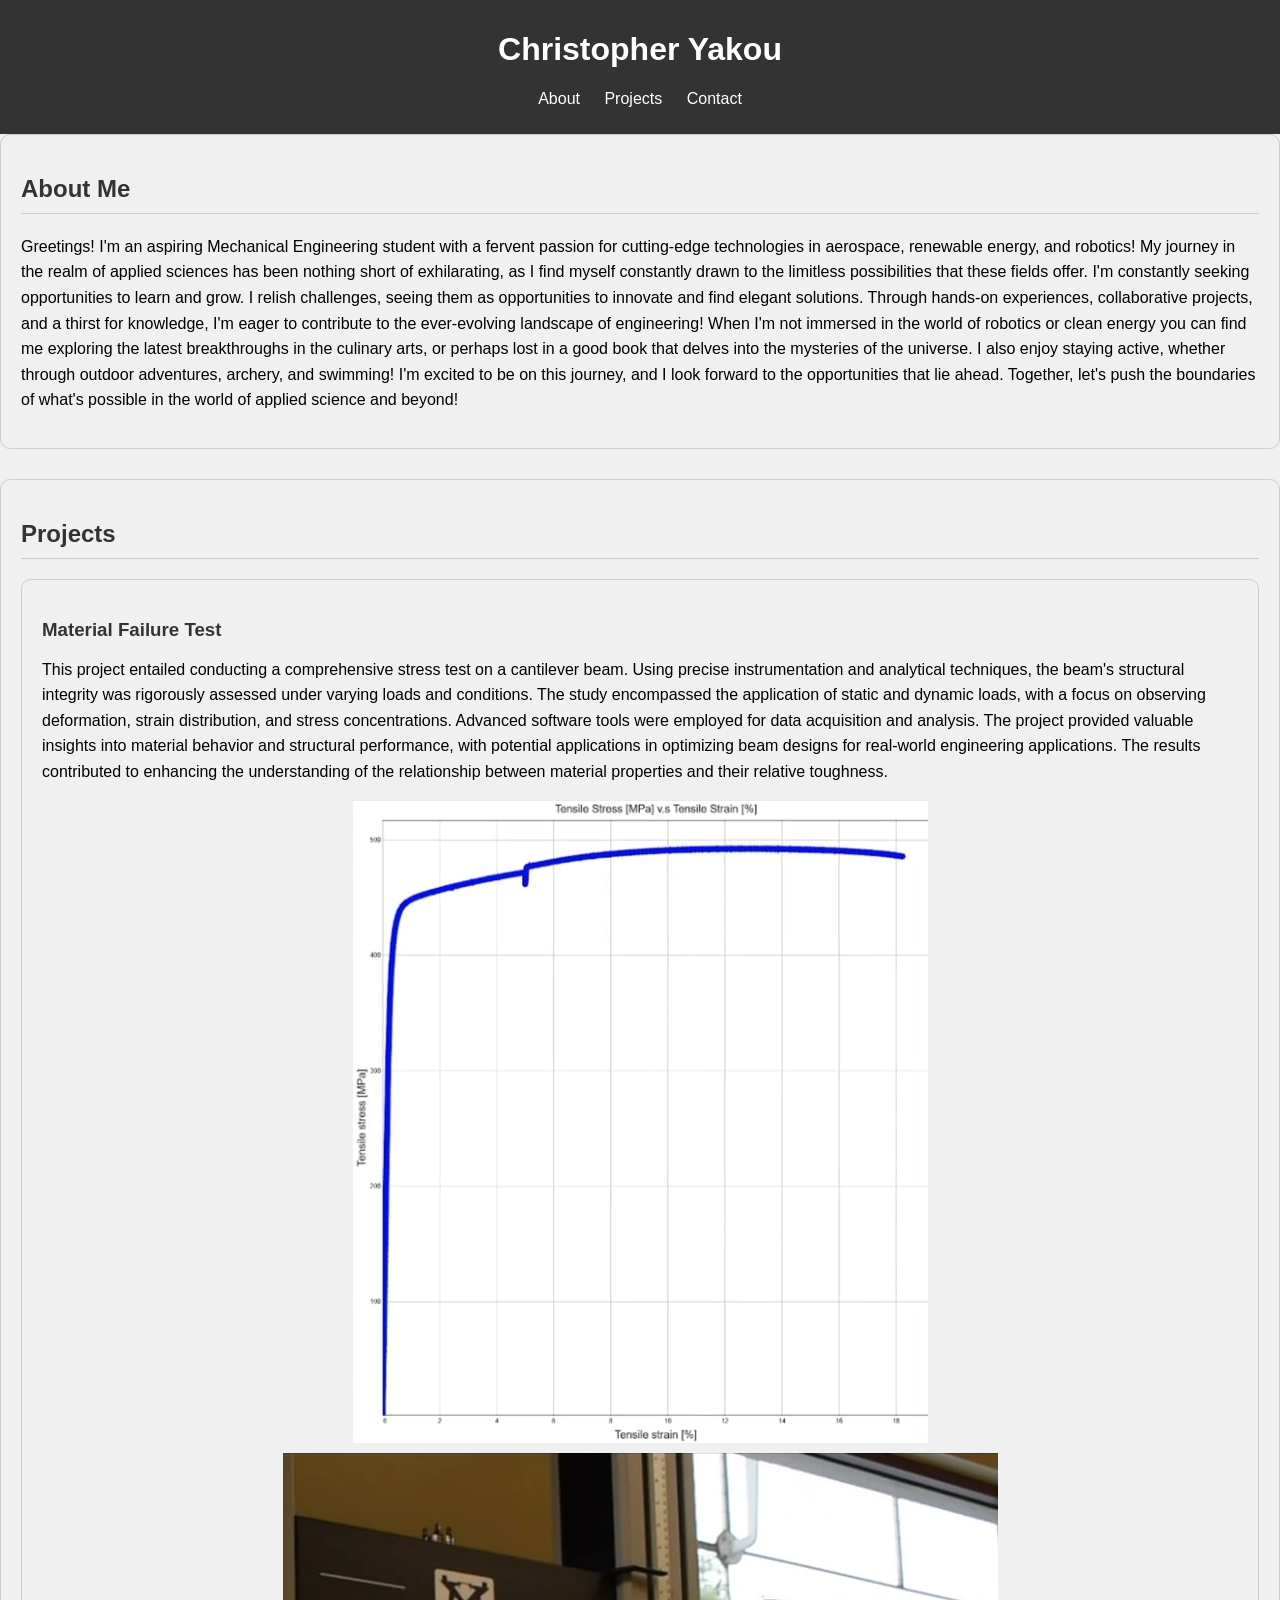
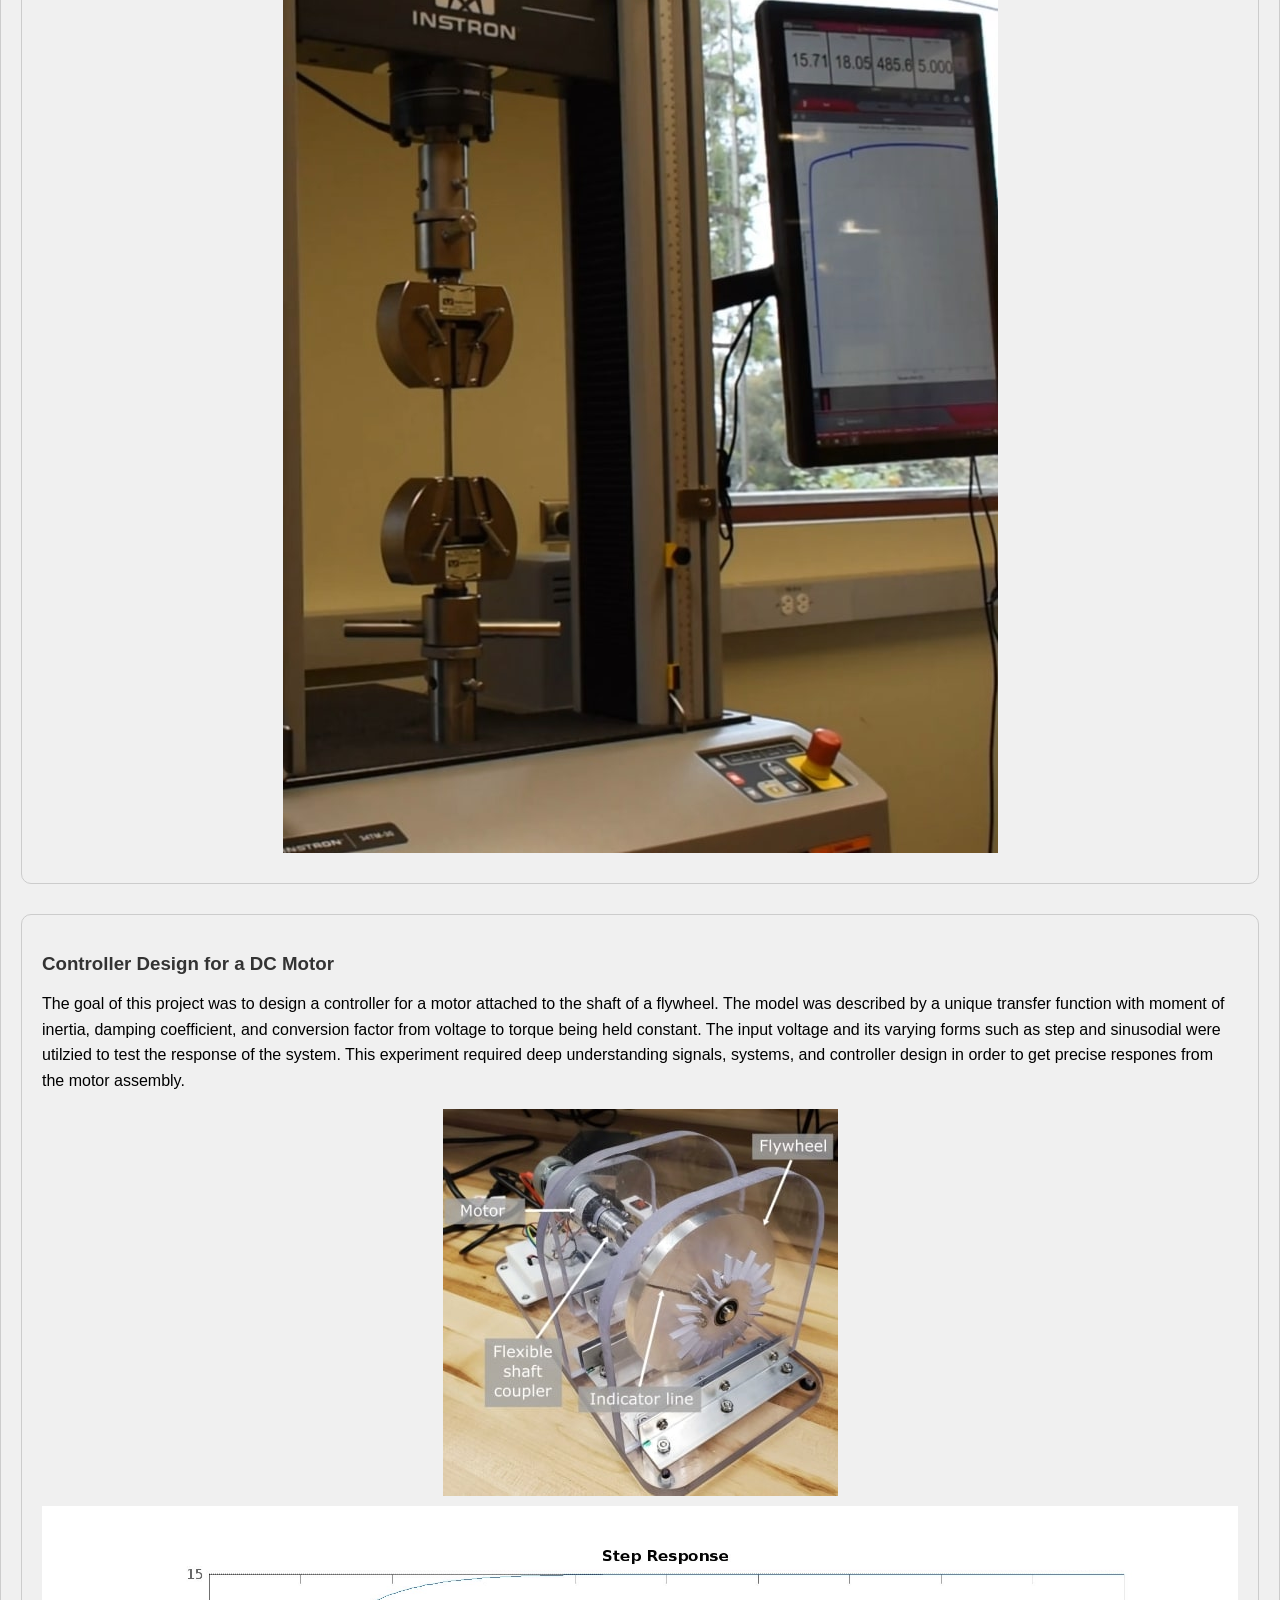
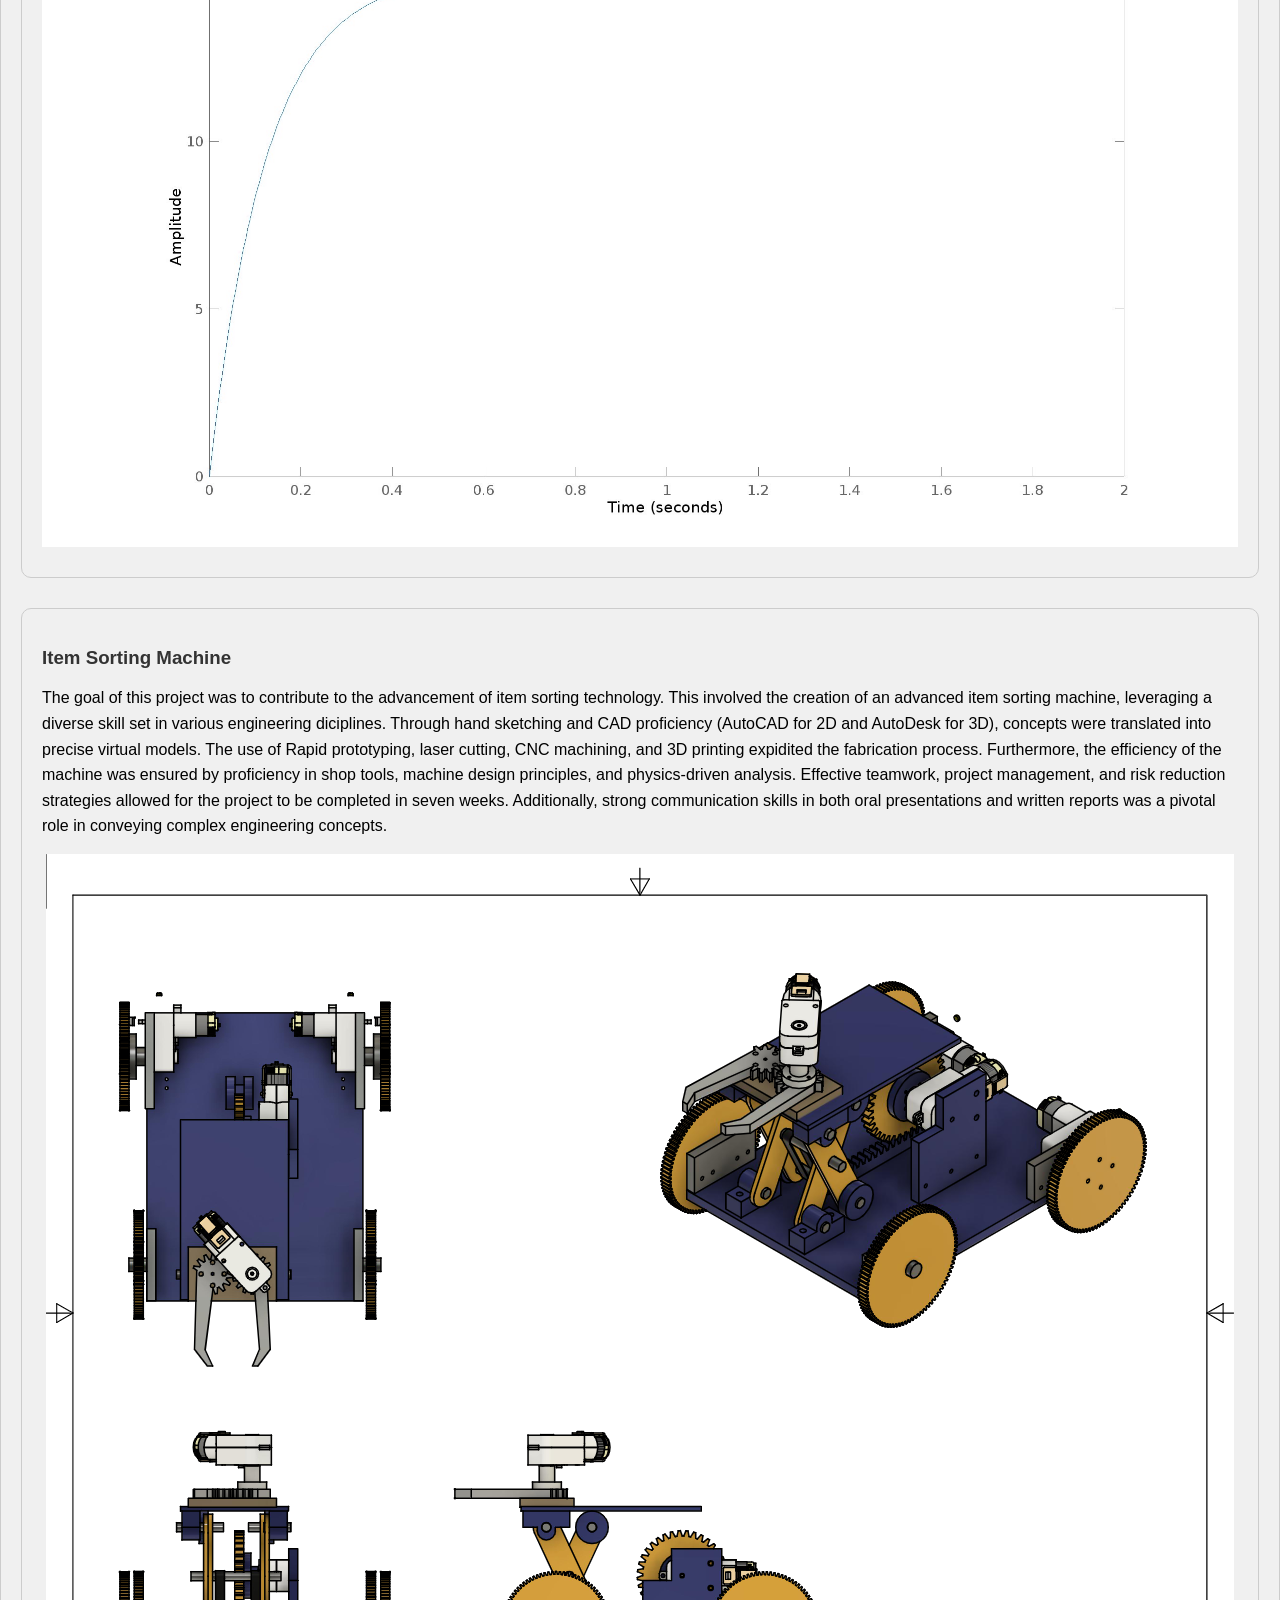
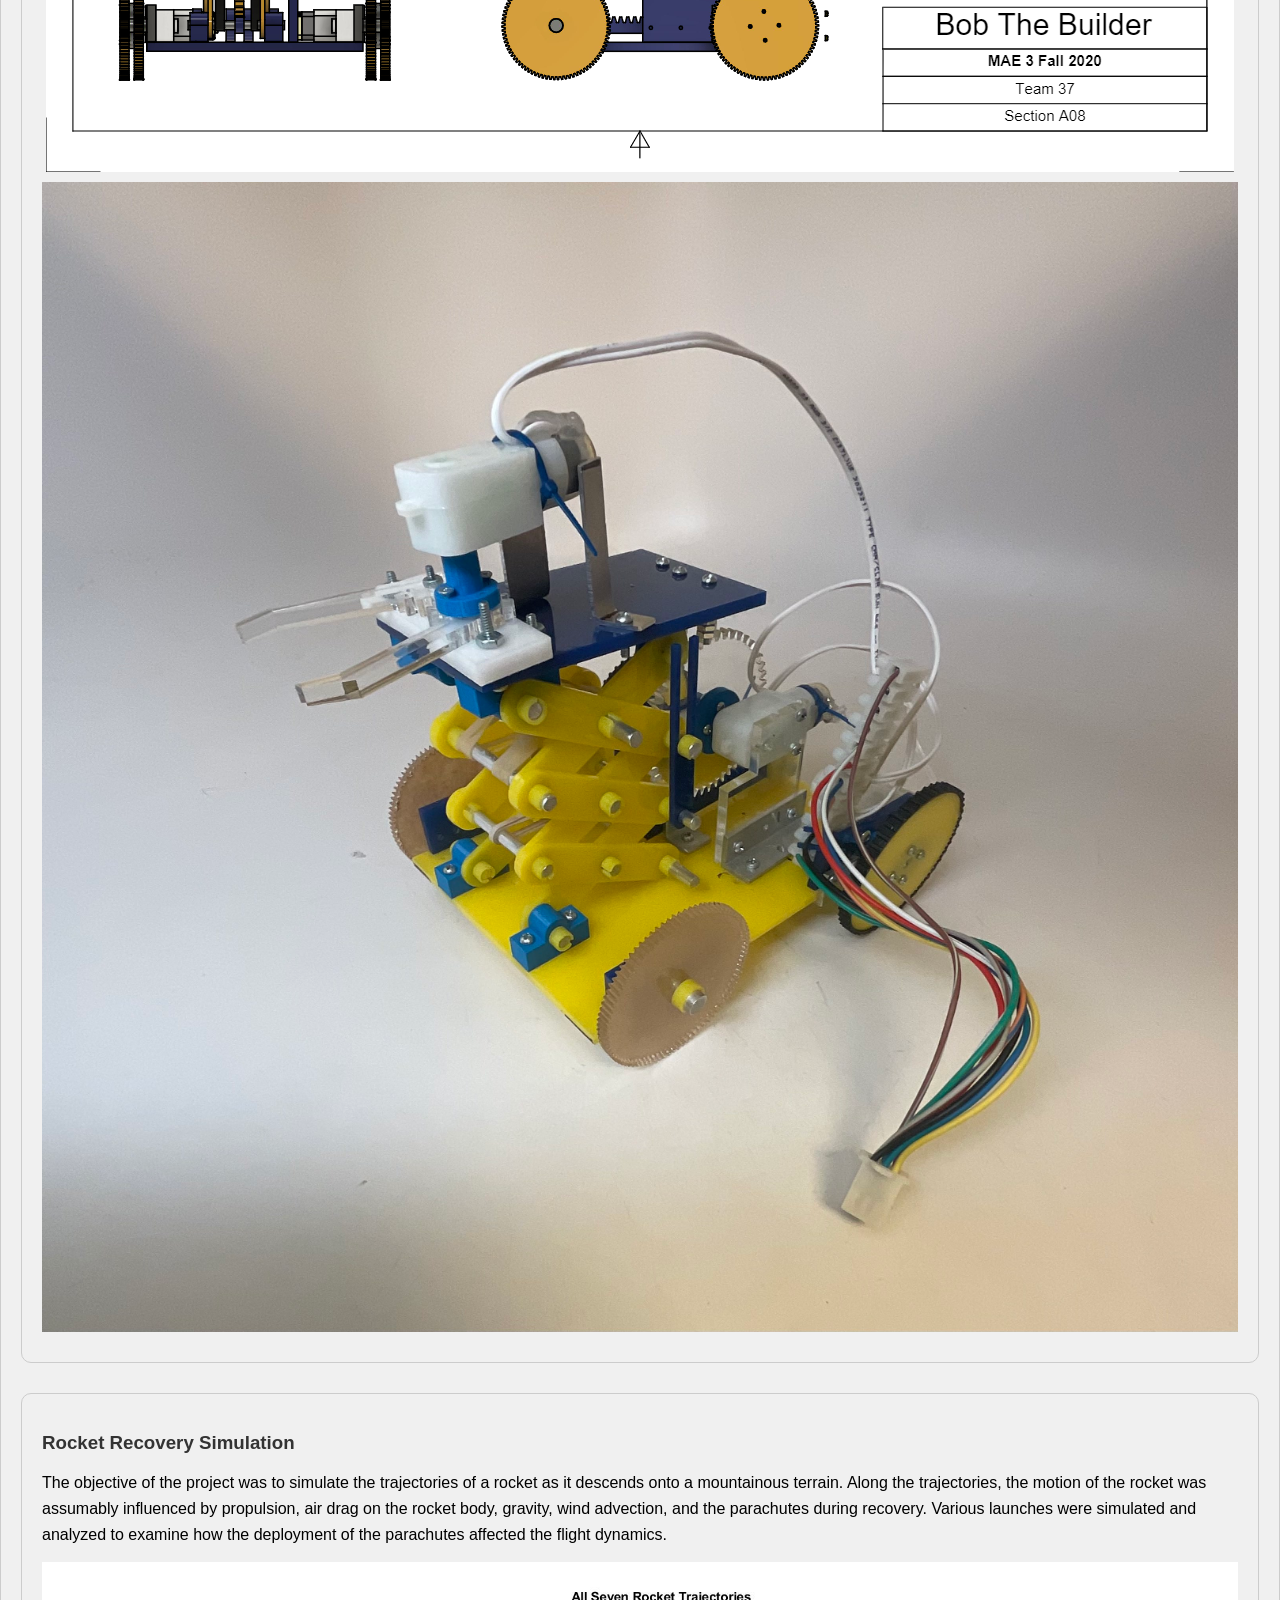
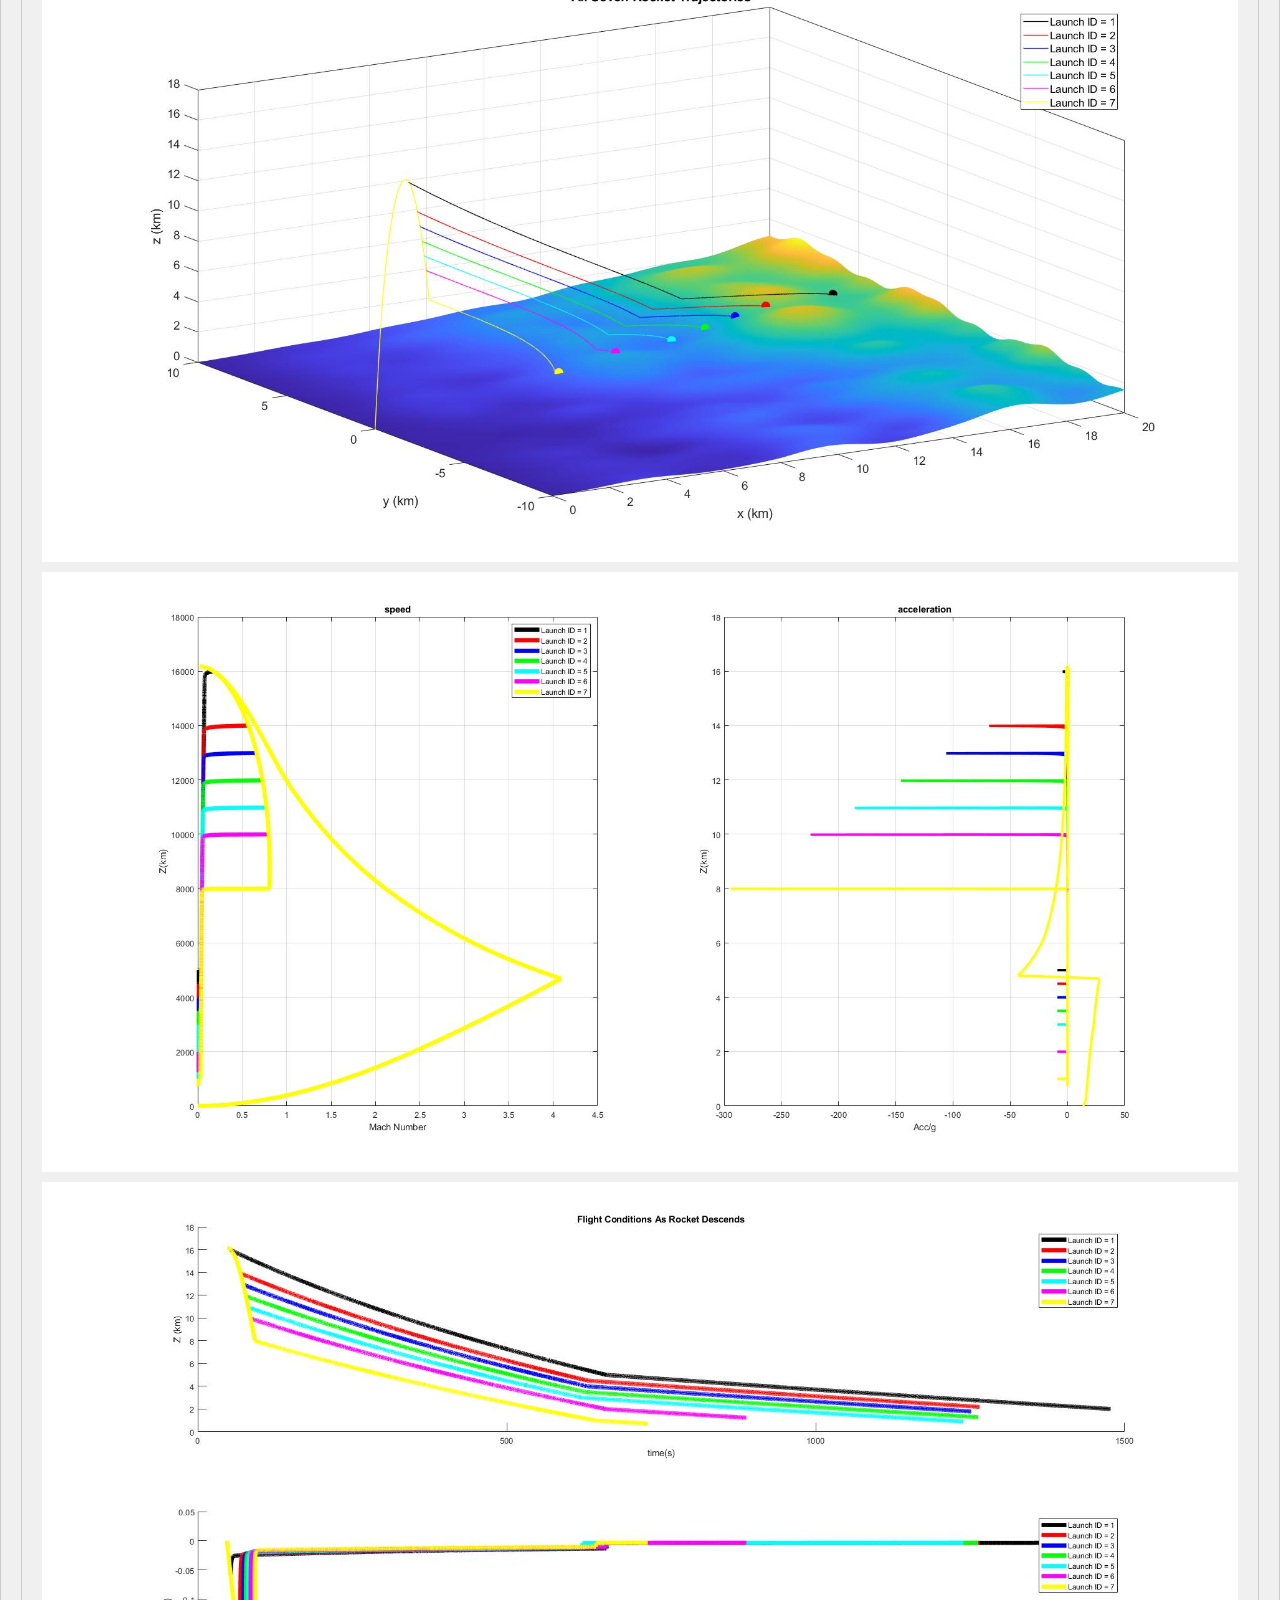
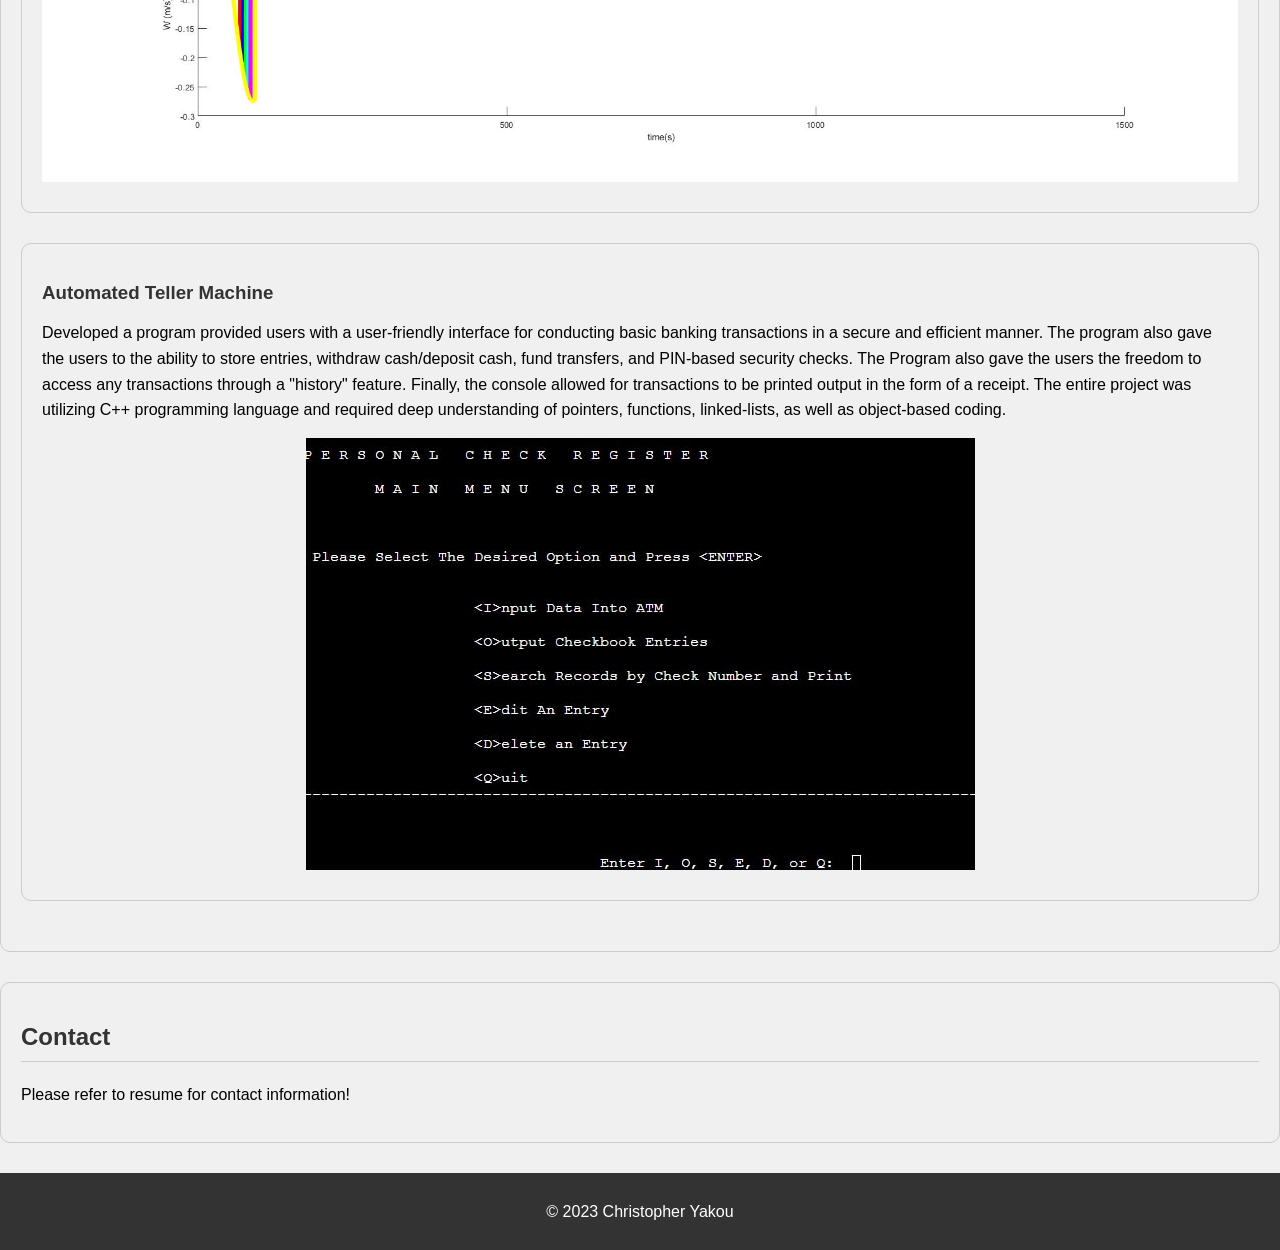
<file: index.html>
<!DOCTYPE html>
<html lang="en">
<head>
    <meta charset="UTF-8">
    <meta name="viewport" content="width=device-width, initial-scale=1.0">
    <title>Your Portfolio</title>
    <link rel="stylesheet" href="styles.css" type="text/css">
</head>
<body>
    <header>
        <h1>Christopher Yakou</h1>
        <nav>
            <ul>
                <li><a href="#about">About</a></li>
                <li><a href="#projects">Projects</a></li>
                <li><a href="#contact">Contact</a></li>
            </ul>
        </nav>
    </header>

<!-- Add your about me content here -->
    <section id="about">
        <h2>About Me</h2>
        <p> Greetings! I'm an aspiring Mechanical Engineering student with a fervent passion for cutting-edge technologies in aerospace, renewable energy, and robotics!
           My journey in the realm of applied sciences has been nothing short of exhilarating, as I find myself constantly drawn to the limitless possibilities that these fields offer.
           I'm constantly seeking opportunities to learn and grow.
           I relish challenges, seeing them as opportunities to innovate and find elegant solutions.
           Through hands-on experiences, collaborative projects, and a thirst for knowledge, I'm eager to contribute to the ever-evolving landscape of engineering!
           When I'm not immersed in the world of robotics or clean energy you can find me exploring the latest breakthroughs in the culinary arts,
           or perhaps lost in a good book that delves into the mysteries of the universe.
           I also enjoy staying active, whether through outdoor adventures, archery, and swimming!
           I'm excited to be on this journey, and I look forward to the opportunities that lie ahead.
           Together, let's push the boundaries of what's possible in the world of applied science and beyond! </p>
</section>

    <section id="projects">
    <h2>Projects</h2>
    <div class="project">
        <h3> Material Failure Test </h3>
        <p>
          This project entailed conducting a comprehensive stress test on a cantilever beam.
          Using precise instrumentation and analytical techniques, the beam's structural integrity was rigorously assessed under varying loads and conditions.
          The study encompassed the application of static and dynamic loads, with a focus on observing deformation, strain distribution, and stress concentrations.
          Advanced software tools were employed for data acquisition and analysis. The project provided valuable insights into material behavior and structural performance,
          with potential applications in optimizing beam designs for real-world engineering applications.
          The results contributed to enhancing the understanding of the relationship between material properties and their relative toughness.
        </p>
        <img src="tensile test graph.jpg" alt="Figure Displaying Tensile Stress Versus Tensile Strain">
        <img src="tensile layout.jpg" alt="Photo Of The Experiment Layout">

    </div>

    <div class="project">
        <h3> Controller Design for a DC Motor </h3>
        <p>
          The goal of this project was to design a controller for a motor attached to the shaft of a flywheel.
          The model was described by a unique transfer function with
          moment of inertia, damping coefficient, and conversion factor from voltage to torque being held constant.
          The input voltage and its varying forms such as step and sinusodial were utilzied to test the response of the system.
          This experiment required deep understanding signals, systems, and controller design in order to get precise respones from the motor assembly.
        </p>
        <img src="flywheel overview.jpg" alt="Experiment Setup">
        <img src="IMG_0111.JPG" alt="Response Of The System">

    </div>

    <div class="project">
        <h3> Item Sorting Machine </h3>
        <p>The goal of this project was to contribute to the advancement of item sorting technology.
          This involved the creation of an advanced item sorting machine, leveraging a diverse skill set in various engineering diciplines.
          Through hand sketching and CAD proficiency (AutoCAD for 2D and AutoDesk for 3D), concepts were translated into precise virtual models.
          The use of Rapid prototyping, laser cutting, CNC machining, and 3D printing expidited the fabrication process. Furthermore, the efficiency of the machine was ensured by
          proficiency in shop tools, machine design principles, and physics-driven analysis.
          Effective teamwork, project management, and risk reduction strategies allowed for the project to be completed in seven weeks.
          Additionally, strong communication skills in both oral presentations and written reports was a pivotal role in conveying complex engineering concepts.

        </p>
        <img src="CAD Drawing_00_00 (1).jpg" alt="CAD Schematic">
        <img src="IMG_0059_(1).jpg" alt="Photo Of The Final Build">
    </div>

    <div class="project">
        <h3>Rocket Recovery Simulation</h3>
        <p> The objective of the project was to simulate the trajectories of a rocket as it descends
            onto a mountainous terrain. Along the trajectories, the motion of the rocket was assumably
            influenced by propulsion, air drag on the rocket body, gravity, wind advection, and the
            parachutes during recovery. Various launches were simulated and analyzed to examine how
            the deployment of the parachutes affected the flight dynamics. </p>
        <img src="rr_1.jpg" alt="Plot Displaying Predicted Landing Trajectories.">
        <img src="rr_2.jpg" alt="Plot Of Altitude Verus Relative Mach And Acceleration">
        <img src="rr_3.jpg" alt="Plot of Altitude And Velocity Versus Time.">
    </div>

    <div class="project">
        <h3> Automated Teller Machine </h3>
        <p> Developed a program provided users with a user-friendly interface for conducting basic banking transactions in a
          secure and efficient manner. The program also gave the users to the ability to store entries,
          withdraw cash/deposit cash, fund transfers, and PIN-based security checks. The Program also gave the users the freedom
          to access any transactions through a "history" feature. Finally, the console allowed for transactions to be printed output
          in the form of a receipt. The entire project was utilizing C++ programming language and required deep understanding of pointers, functions, linked-lists,
          as well as object-based coding. </p>
        <img src="ATM.jpg" alt="Console Overview">

    </div>

    <!-- Add more project divs as needed -->

</section>

    <section id="contact">
        <h2>Contact</h2>
        <p> Please refer to resume for contact information! </p>
        <!-- Add your contact information here -->
    </section>

    <footer>
        <p>&copy; 2023 Christopher Yakou </p>
    </footer>
</body>
</html>
</file>
<file: styles.css>
/* Global Styles */

body {
    font-family: Arial, sans-serif;
    margin: 0;
    padding: 0;
    background-color: #f0f0f0;
}

header {
    background-color: #333;
    color: #fff;
    padding: 10px;
    text-align: center;
}

nav ul {
    list-style-type: none;
    padding: 0;
}

nav ul li {
    display: inline;
    margin: 0 10px;
}

nav ul li a {
    color: #fff;
    text-decoration: none;
}

main {
    max-width: 800px;
    margin: 20px auto;
    background-color: #fff;
    border-radius: 10px;
    box-shadow: 0 0 10px rgba(0, 0, 0, 0.1);
    padding: 20px;
    border: 1px solid #ccc;
}

section {
    margin-bottom: 30px;
    padding: 20px;
    border: 1px solid #ccc;
    border-radius: 10px;
}

h2 {
    color: #333;
    border-bottom: 1px solid #ccc;
    padding-bottom: 10px;
    margin-bottom: 20px;
}

h3 {
    color: #333;
    margin-bottom: 10px;
}

p {
    line-height: 1.6;
    margin-bottom: 15px;
}

img {
    max-width: 100%;
}

footer {
    background-color: #333;
    color: #fff;
    text-align: center;
    padding: 10px;
}

/* Project-specific Styles */

.project {
    margin-bottom: 30px;
    border: 1px solid #ccc;
    padding: 20px;
    border-radius: 10px;
}

.project h3 {
    margin-bottom: 10px;
}

.project p {
    margin-bottom: 15px;
}

.project img {
    margin-bottom: 10px;
    display: block;
    margin-left: auto;
    margin-right: auto;
}
</file>
